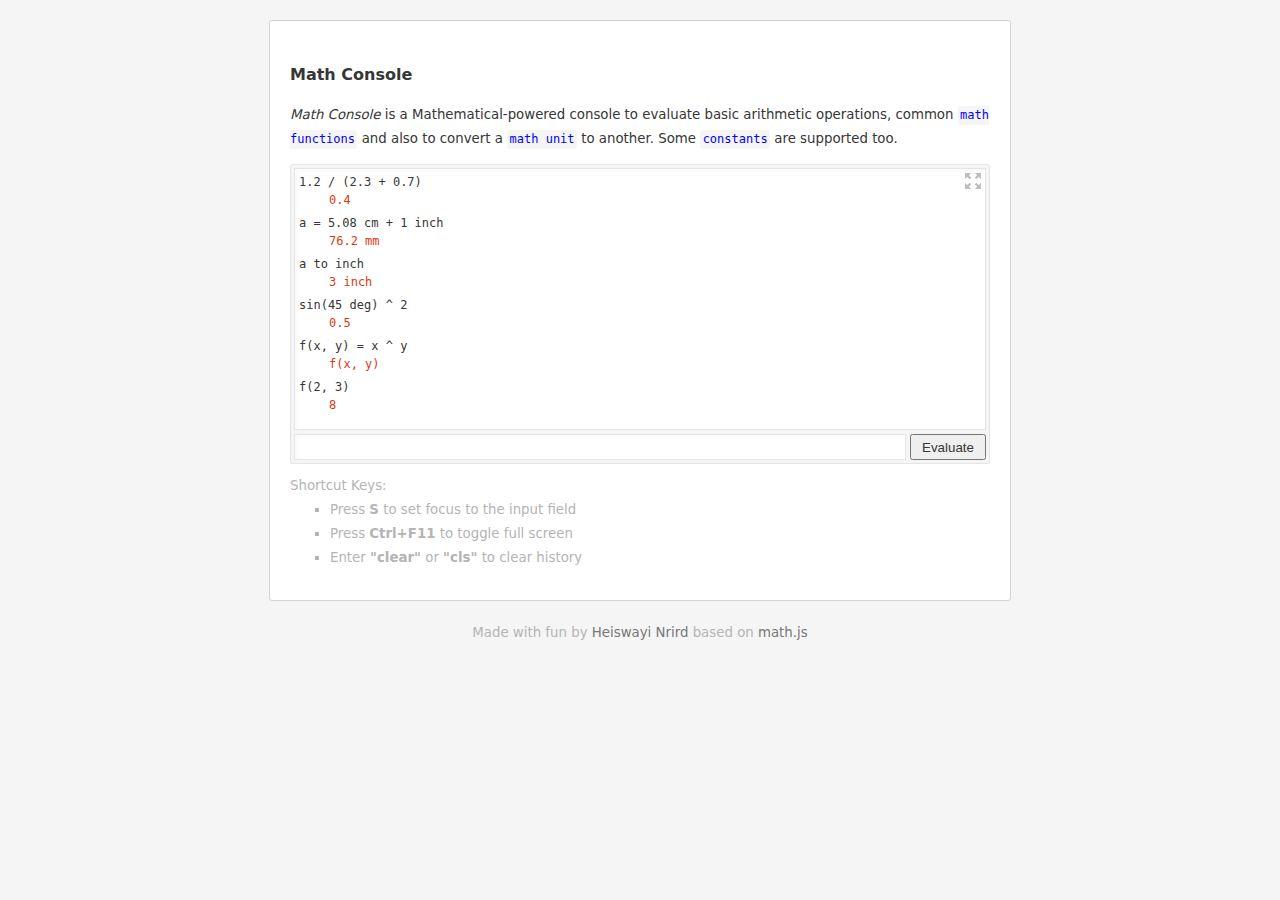
<file: index.html>
<!DOCTYPE HTML>
<html>
<head>
  <title>Math Console</title>

  <meta http-equiv="content-type" content="text/html; charset=UTF-8">
  <meta name="title" content="Math Console">

  <meta name="keywords" content="math console, console, cli, mathjs, math.js, math, js, javascript, node, library, expression, parser, numeric, number, bignumber, complex, matrix, unit, function, variable, string, value, node.js, mathematics, extensive, advanced, mathematical">
  <meta name="description" content="Math Console is a Mathematical-powered console to evaluate basic arithmetic operations, common math functions and also to convert a math unit to another.">

  <meta name="author" content="Heiswayi Nrird">
  <meta name="viewport" content="width=device-width, initial-scale=1, maximum-scale=1">

  <link href="css/style.css" rel="stylesheet" type="text/css">
  <link href="css/commandline.css" rel="stylesheet" type="text/css">

  <script src="js/es5-shim.min.js" type="text/javascript"></script>
  <script src="js/es5-sham.min.js" type="text/javascript"></script>
  <script src="js/math.js" type="text/javascript"></script>
  <script src="js/commandline.js" type="text/javascript"></script>
</head>

<body>
<div id="page">

  <div id="content">

<h1>Math Console</h1>

      <p>
        <em>Math Console</em> is a Mathematical-powered console to evaluate basic arithmetic operations, common <code><a href="functions.html">math functions</a></code> and also to convert a <code><a href="units.html">math unit</a></code> to another. Some <code><a href="constants.html">constants</a></code> are supported too.
      </p>

    <div id="commandline">Loading a console...</div>
    <script type="text/javascript">
      var editor = new CommandLineEditor({
          container: document.getElementById('commandline'),
          math: math
      });
    </script>
    <div class="tips">
      Shortcut Keys:
      <ul>
        <li>Press <b>S</b> to set focus to the input field</li>
        <li>Press <b>Ctrl+F11</b> to toggle full screen</li>
        <li>Enter <b>"clear"</b> or <b>"cls"</b> to clear history</li>
      </ul>
    </div>

  </div>

</div>

</div>

<div id="footer">
 Made with fun by <a href="http://heiswayi.github.io/about">Heiswayi Nrird</a> based on <a href="http://mathjs.org">math.js</a>
</div>

<script type="text/javascript">
  // change layout for different screen sizes
  function resize () {
    var width = document.body.clientWidth;

    var page = document.getElementById('page');
    page.className = (width < 810) ? 'small' : 'normal';
    if (width < 620) {
      page.className += ' tiny';
    }
  }
  resize();
  window.onresize = resize;
</script>

</body>
</html>
</file>
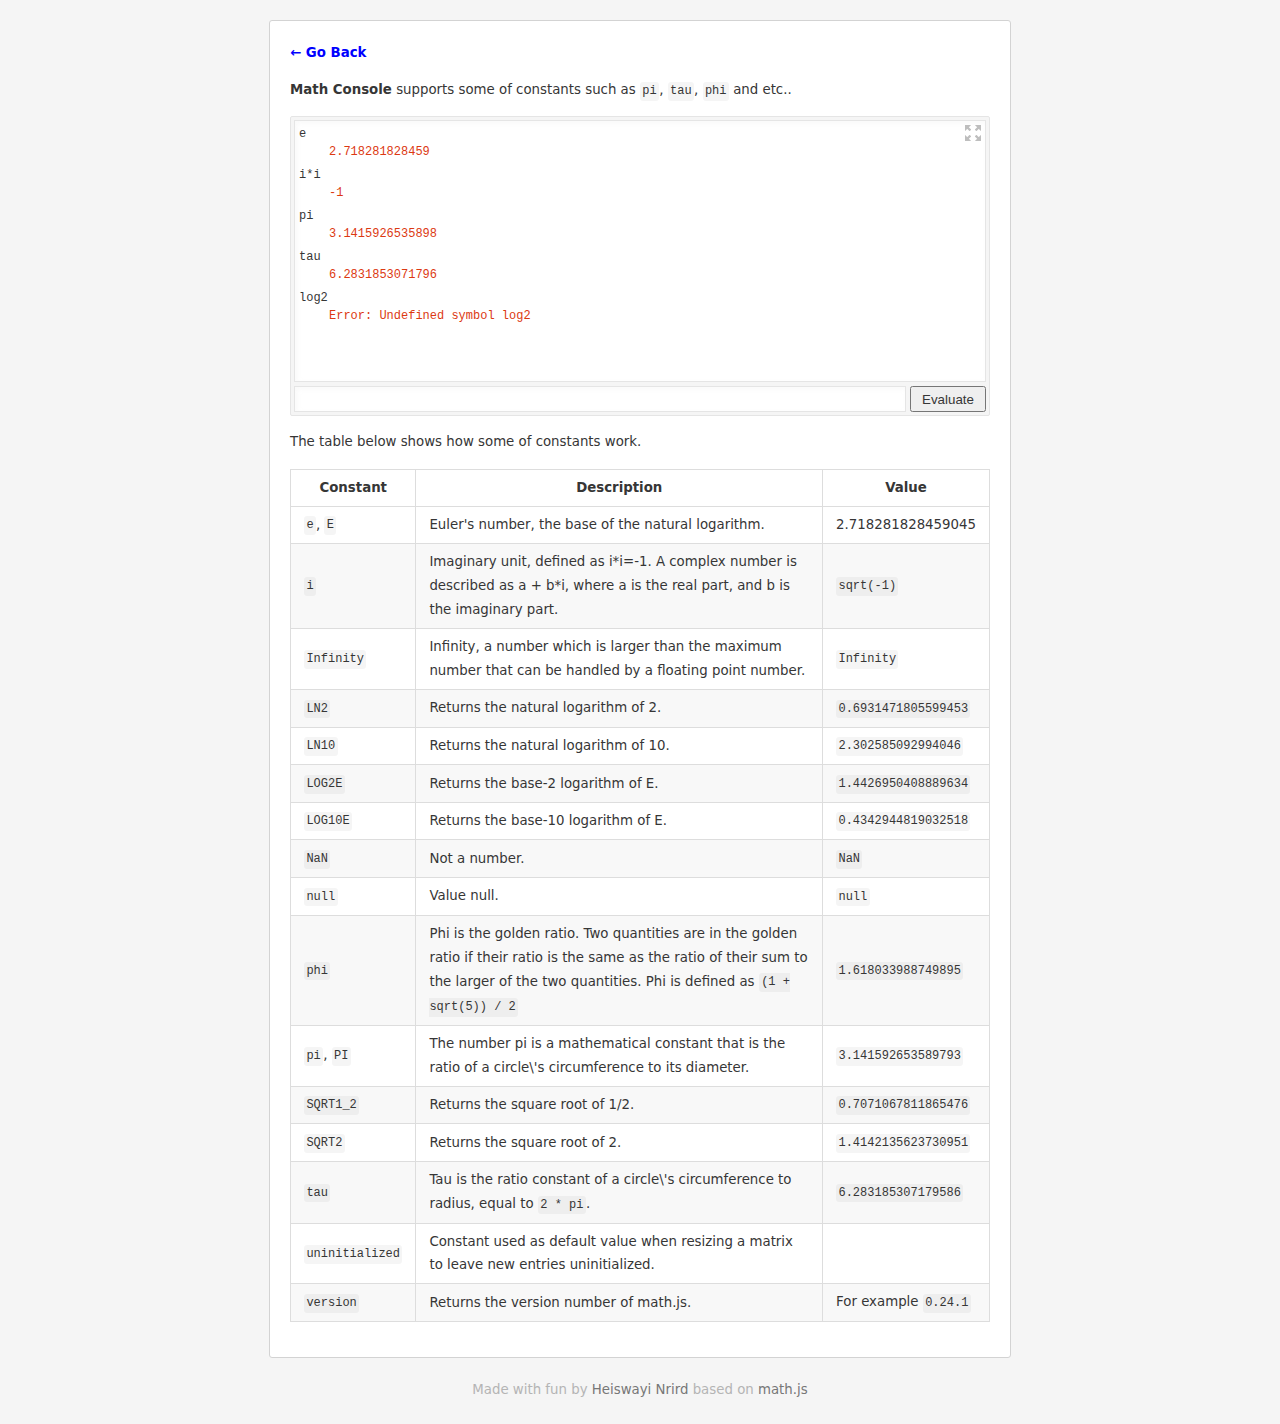
<file: constants.html>
<!DOCTYPE HTML>
<html>
<head>
  <title>Math Console</title>

  <meta http-equiv="content-type" content="text/html; charset=UTF-8">
  <meta name="title" content="Math Console">

  <meta name="keywords" content="math console, console, cli, mathjs, math.js, math, js, javascript, node, library, expression, parser, numeric, number, bignumber, complex, matrix, unit, function, variable, string, value, node.js, mathematics, extensive, advanced, mathematical">
  <meta name="description" content="Math Console is a Mathematical-powered console to evaluate basic arithmetic operations, common math functions and also to convert a math unit to another.">

  <meta name="author" content="Heiswayi Nrird">
  <meta name="viewport" content="width=device-width, initial-scale=1, maximum-scale=1">

  <link href="css/style.css" rel="stylesheet" type="text/css">
  <link href="css/commandline.css" rel="stylesheet" type="text/css">

  <script src="js/es5-shim.min.js" type="text/javascript"></script>
  <script src="js/es5-sham.min.js" type="text/javascript"></script>
  <script src="js/math.js" type="text/javascript"></script>
  <script src="js/commandline.js" type="text/javascript"></script>
</head>

<body>
<div id="page">

  <div id="content">

<a href="index.html" class="nav">&larr; Go Back</a>

<p>
        <span class="brand">Math Console</span> supports some of constants such as <code>pi</code>, <code>tau</code>, <code>phi</code> and etc..
      </p>

      <div id="commandline">Loading a console...</div>
    <script type="text/javascript">
      var editor = new CommandLineEditor({
          container: document.getElementById('commandline'),
          math: math,
          exprdata: [
            'e',
            'i*i',
            'pi',
            'tau',
            'log2'
          ]
      });
      function displayFunction(func) {
          document.getElementById('exprInput').value = 'clear';
          document.getElementById('exprInputEval').click();
          document.getElementById('exprInput').value = 'help('+func+')';
          document.getElementById('exprInputEval').click();
      }
    </script>


<p>The table below shows how some of constants work.</p>

<table><thead>
<tr>
<th>Constant</th>
<th>Description</th>
<th>Value</th>
</tr>
</thead><tbody>
<tr>
<td><code>e</code>, <code>E</code></td>
<td>Euler&#39;s number, the base of the natural logarithm.</td>
<td>2.718281828459045</td>
</tr>
<tr>
<td><code>i</code></td>
<td>Imaginary unit, defined as i*i=-1. A complex number is described as a + b*i, where a is the real part, and b is the imaginary part.</td>
<td><code>sqrt(-1)</code></td>
</tr>
<tr>
<td><code>Infinity</code></td>
<td>Infinity, a number which is larger than the maximum number that can be handled by a floating point number.</td>
<td><code>Infinity</code></td>
</tr>
<tr>
<td><code>LN2</code></td>
<td>Returns the natural logarithm of 2.</td>
<td><code>0.6931471805599453</code></td>
</tr>
<tr>
<td><code>LN10</code></td>
<td>Returns the natural logarithm of 10.</td>
<td><code>2.302585092994046</code></td>
</tr>
<tr>
<td><code>LOG2E</code></td>
<td>Returns the base-2 logarithm of E.</td>
<td><code>1.4426950408889634</code></td>
</tr>
<tr>
<td><code>LOG10E</code></td>
<td>Returns the base-10 logarithm of E.</td>
<td><code>0.4342944819032518</code></td>
</tr>
<tr>
<td><code>NaN</code></td>
<td>Not a number.</td>
<td><code>NaN</code></td>
</tr>
<tr>
<td><code>null</code></td>
<td>Value null.</td>
<td><code>null</code></td>
</tr>
<tr>
<td><code>phi</code></td>
<td>Phi is the golden ratio. Two quantities are in the golden ratio if their ratio is the same as the ratio of their sum to the larger of the two quantities. Phi is defined as <code>(1 + sqrt(5)) / 2</code></td>
<td><code>1.618033988749895</code></td>
</tr>
<tr>
<td><code>pi</code>, <code>PI</code></td>
<td>The number pi is a mathematical constant that is the ratio of a circle\&#39;s circumference to its diameter.</td>
<td><code>3.141592653589793</code></td>
</tr>
<tr>
<td><code>SQRT1_2</code></td>
<td>Returns the square root of 1/2.</td>
<td><code>0.7071067811865476</code></td>
</tr>
<tr>
<td><code>SQRT2</code></td>
<td>Returns the square root of 2.</td>
<td><code>1.4142135623730951</code></td>
</tr>
<tr>
<td><code>tau</code></td>
<td>Tau is the ratio constant of a circle\&#39;s circumference to radius, equal to <code>2 * pi</code>.</td>
<td><code>6.283185307179586</code></td>
</tr>
<tr>
<td><code>uninitialized</code></td>
<td>Constant used as default value when resizing a matrix to leave new entries uninitialized.</td>
<td></td>
</tr>
<tr>
<td><code>version</code></td>
<td>Returns the version number of math.js.</td>
<td>For example <code>0.24.1</code></td>
</tr>
</tbody></table>

  </div>

</div>

</div>

<div id="footer">
 Made with fun by <a href="http://heiswayi.github.io/about">Heiswayi Nrird</a> based on <a href="http://mathjs.org">math.js</a>
</div>

<script type="text/javascript">
  // change layout for different screen sizes
  function resize () {
    var width = document.body.clientWidth;

    var page = document.getElementById('page');
    page.className = (width < 810) ? 'small' : 'normal';
    if (width < 620) {
      page.className += ' tiny';
    }
  }
  resize();
  window.onresize = resize;
</script>

</body>
</html>
</file>
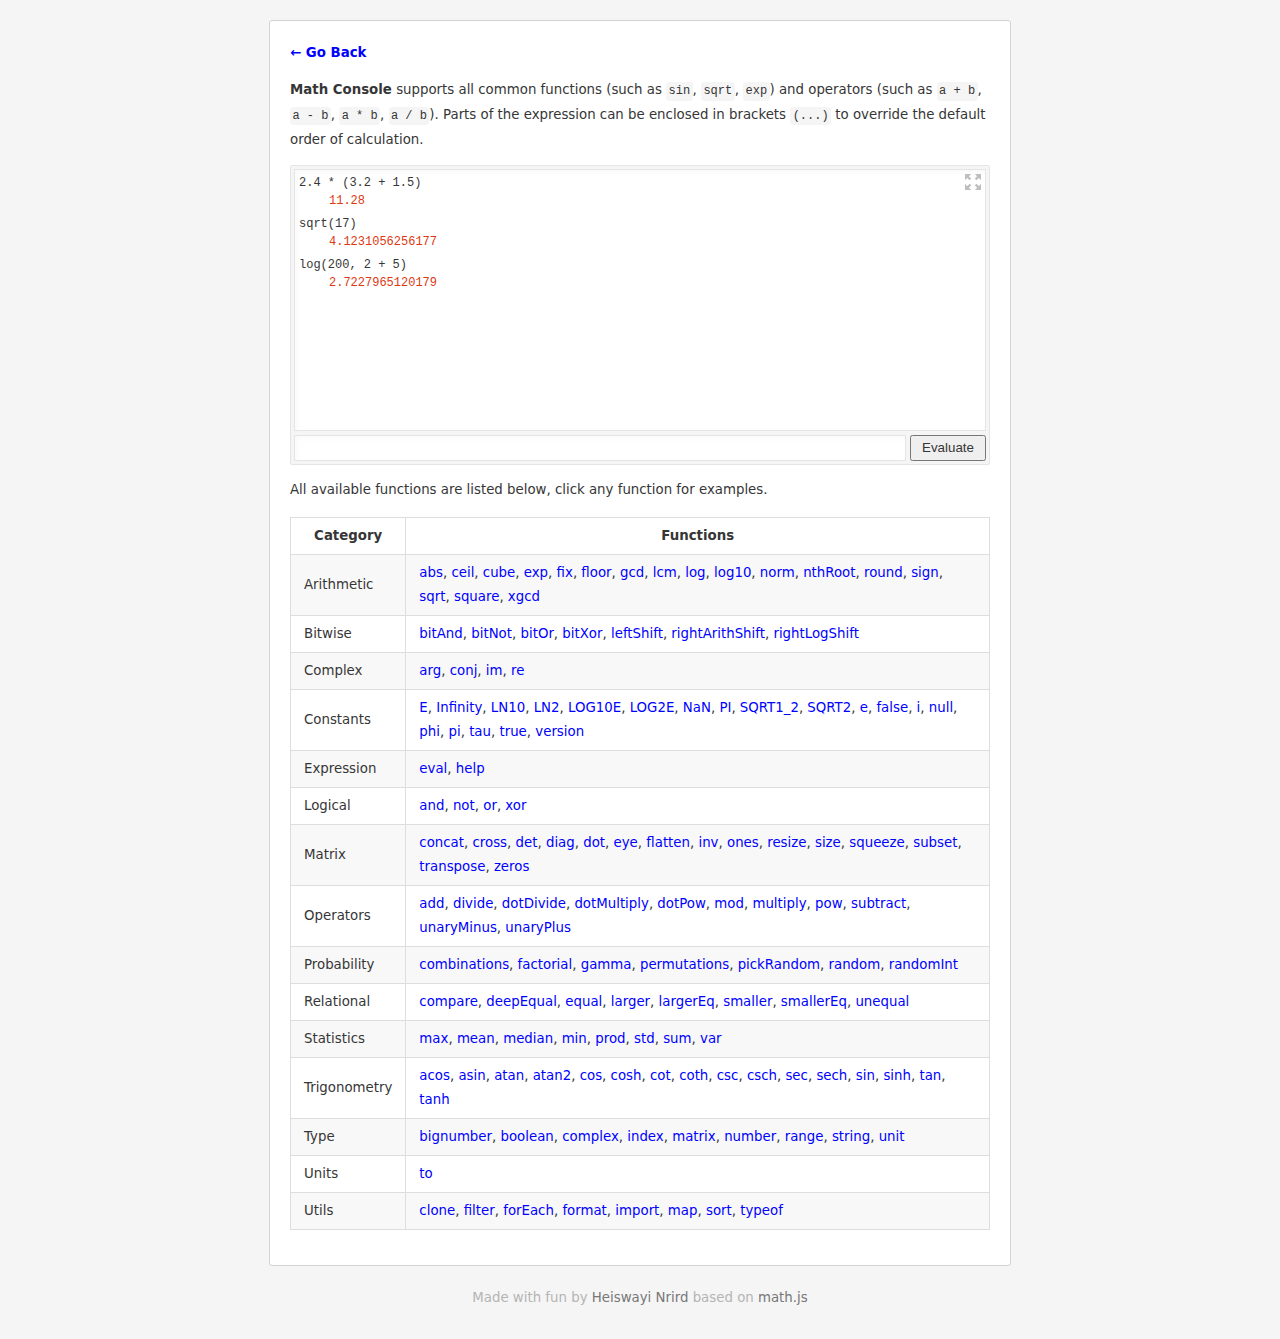
<file: functions.html>
<!DOCTYPE HTML>
<html>
<head>
  <title>Math Console</title>

  <meta http-equiv="content-type" content="text/html; charset=UTF-8">
  <meta name="title" content="Math Console">

  <meta name="keywords" content="math console, console, cli, mathjs, math.js, math, js, javascript, node, library, expression, parser, numeric, number, bignumber, complex, matrix, unit, function, variable, string, value, node.js, mathematics, extensive, advanced, mathematical">
  <meta name="description" content="Math Console is a Mathematical-powered console to evaluate basic arithmetic operations, common math functions and also to convert a math unit to another.">

  <meta name="author" content="Heiswayi Nrird">
  <meta name="viewport" content="width=device-width, initial-scale=1, maximum-scale=1">

  <link href="css/style.css" rel="stylesheet" type="text/css">
  <link href="css/commandline.css" rel="stylesheet" type="text/css">

  <script src="js/es5-shim.min.js" type="text/javascript"></script>
  <script src="js/es5-sham.min.js" type="text/javascript"></script>
  <script src="js/math.js" type="text/javascript"></script>
  <script src="js/commandline.js" type="text/javascript"></script>
</head>

<body>
<div id="page">

  <div id="content">

<a href="index.html" class="nav">&larr; Go Back</a>

<p>
        <span class="brand">Math Console</span> supports all common functions
        (such as <code>sin</code>, <code>sqrt</code>, <code>exp</code>)
        and operators (such as <code>a + b</code>, <code>a - b</code>,
        <code>a * b</code>, <code>a / b</code>).
        Parts of the expression can be enclosed in brackets
        <code>(...)</code> to override the default order of calculation.
      </p>

      <div id="commandline">Loading a console...</div>
    <script type="text/javascript">
      var editor = new CommandLineEditor({
          container: document.getElementById('commandline'),
          math: math,
          exprdata: [
            '2.4 * (3.2 + 1.5)',
            'sqrt(17)',
            'log(200, 2 + 5)'
          ]
      });
      function displayFunction(func) {
          document.getElementById('exprInput').value = 'clear';
          document.getElementById('exprInputEval').click();
          document.getElementById('exprInput').value = 'help('+func+')';
          document.getElementById('exprInputEval').click();
      }
    </script>

      <p>
        All available functions are listed below, click any function for examples.
      </p>
      <div id="functions"><table class="help"><tbody><tr><th class="help">Category</th><th class="help">Functions</th></tr><tr><td class="help">Arithmetic</td><td class="help"><a href="javascript: displayFunction('abs')">abs</a>, <a href="javascript: displayFunction('ceil')">ceil</a>, <a href="javascript: displayFunction('cube')">cube</a>, <a href="javascript: displayFunction('exp')">exp</a>, <a href="javascript: displayFunction('fix')">fix</a>, <a href="javascript: displayFunction('floor')">floor</a>, <a href="javascript: displayFunction('gcd')">gcd</a>, <a href="javascript: displayFunction('lcm')">lcm</a>, <a href="javascript: displayFunction('log')">log</a>, <a href="javascript: displayFunction('log10')">log10</a>, <a href="javascript: displayFunction('norm')">norm</a>, <a href="javascript: displayFunction('nthRoot')">nthRoot</a>, <a href="javascript: displayFunction('round')">round</a>, <a href="javascript: displayFunction('sign')">sign</a>, <a href="javascript: displayFunction('sqrt')">sqrt</a>, <a href="javascript: displayFunction('square')">square</a>, <a href="javascript: displayFunction('xgcd')">xgcd</a></td></tr><tr><td class="help">Bitwise</td><td class="help"><a href="javascript: displayFunction('bitAnd')">bitAnd</a>, <a href="javascript: displayFunction('bitNot')">bitNot</a>, <a href="javascript: displayFunction('bitOr')">bitOr</a>, <a href="javascript: displayFunction('bitXor')">bitXor</a>, <a href="javascript: displayFunction('leftShift')">leftShift</a>, <a href="javascript: displayFunction('rightArithShift')">rightArithShift</a>, <a href="javascript: displayFunction('rightLogShift')">rightLogShift</a></td></tr><tr><td class="help">Complex</td><td class="help"><a href="javascript: displayFunction('arg')">arg</a>, <a href="javascript: displayFunction('conj')">conj</a>, <a href="javascript: displayFunction('im')">im</a>, <a href="javascript: displayFunction('re')">re</a></td></tr><tr><td class="help">Constants</td><td class="help"><a href="javascript: displayFunction('E')">E</a>, <a href="javascript: displayFunction('Infinity')">Infinity</a>, <a href="javascript: displayFunction('LN10')">LN10</a>, <a href="javascript: displayFunction('LN2')">LN2</a>, <a href="javascript: displayFunction('LOG10E')">LOG10E</a>, <a href="javascript: displayFunction('LOG2E')">LOG2E</a>, <a href="javascript: displayFunction('NaN')">NaN</a>, <a href="javascript: displayFunction('PI')">PI</a>, <a href="javascript: displayFunction('SQRT1_2')">SQRT1_2</a>, <a href="javascript: displayFunction('SQRT2')">SQRT2</a>, <a href="javascript: displayFunction('e')">e</a>, <a href="javascript: displayFunction('false')">false</a>, <a href="javascript: displayFunction('i')">i</a>, <a href="javascript: displayFunction('null')">null</a>, <a href="javascript: displayFunction('phi')">phi</a>, <a href="javascript: displayFunction('pi')">pi</a>, <a href="javascript: displayFunction('tau')">tau</a>, <a href="javascript: displayFunction('true')">true</a>, <a href="javascript: displayFunction('version')">version</a></td></tr><tr><td class="help">Expression</td><td class="help"><a href="javascript: displayFunction('eval')">eval</a>, <a href="javascript: displayFunction('help')">help</a></td></tr><tr><td class="help">Logical</td><td class="help"><a href="javascript: displayFunction('and')">and</a>, <a href="javascript: displayFunction('not')">not</a>, <a href="javascript: displayFunction('or')">or</a>, <a href="javascript: displayFunction('xor')">xor</a></td></tr><tr><td class="help">Matrix</td><td class="help"><a href="javascript: displayFunction('concat')">concat</a>, <a href="javascript: displayFunction('cross')">cross</a>, <a href="javascript: displayFunction('det')">det</a>, <a href="javascript: displayFunction('diag')">diag</a>, <a href="javascript: displayFunction('dot')">dot</a>, <a href="javascript: displayFunction('eye')">eye</a>, <a href="javascript: displayFunction('flatten')">flatten</a>, <a href="javascript: displayFunction('inv')">inv</a>, <a href="javascript: displayFunction('ones')">ones</a>, <a href="javascript: displayFunction('resize')">resize</a>, <a href="javascript: displayFunction('size')">size</a>, <a href="javascript: displayFunction('squeeze')">squeeze</a>, <a href="javascript: displayFunction('subset')">subset</a>, <a href="javascript: displayFunction('transpose')">transpose</a>, <a href="javascript: displayFunction('zeros')">zeros</a></td></tr><tr><td class="help">Operators</td><td class="help"><a href="javascript: displayFunction('add')">add</a>, <a href="javascript: displayFunction('divide')">divide</a>, <a href="javascript: displayFunction('dotDivide')">dotDivide</a>, <a href="javascript: displayFunction('dotMultiply')">dotMultiply</a>, <a href="javascript: displayFunction('dotPow')">dotPow</a>, <a href="javascript: displayFunction('mod')">mod</a>, <a href="javascript: displayFunction('multiply')">multiply</a>, <a href="javascript: displayFunction('pow')">pow</a>, <a href="javascript: displayFunction('subtract')">subtract</a>, <a href="javascript: displayFunction('unaryMinus')">unaryMinus</a>, <a href="javascript: displayFunction('unaryPlus')">unaryPlus</a></td></tr><tr><td class="help">Probability</td><td class="help"><a href="javascript: displayFunction('combinations')">combinations</a>, <a href="javascript: displayFunction('factorial')">factorial</a>, <a href="javascript: displayFunction('gamma')">gamma</a>, <a href="javascript: displayFunction('permutations')">permutations</a>, <a href="javascript: displayFunction('pickRandom')">pickRandom</a>, <a href="javascript: displayFunction('random')">random</a>, <a href="javascript: displayFunction('randomInt')">randomInt</a></td></tr><tr><td class="help">Relational</td><td class="help"><a href="javascript: displayFunction('compare')">compare</a>, <a href="javascript: displayFunction('deepEqual')">deepEqual</a>, <a href="javascript: displayFunction('equal')">equal</a>, <a href="javascript: displayFunction('larger')">larger</a>, <a href="javascript: displayFunction('largerEq')">largerEq</a>, <a href="javascript: displayFunction('smaller')">smaller</a>, <a href="javascript: displayFunction('smallerEq')">smallerEq</a>, <a href="javascript: displayFunction('unequal')">unequal</a></td></tr><tr><td class="help">Statistics</td><td class="help"><a href="javascript: displayFunction('max')">max</a>, <a href="javascript: displayFunction('mean')">mean</a>, <a href="javascript: displayFunction('median')">median</a>, <a href="javascript: displayFunction('min')">min</a>, <a href="javascript: displayFunction('prod')">prod</a>, <a href="javascript: displayFunction('std')">std</a>, <a href="javascript: displayFunction('sum')">sum</a>, <a href="javascript: displayFunction('var')">var</a></td></tr><tr><td class="help">Trigonometry</td><td class="help"><a href="javascript: displayFunction('acos')">acos</a>, <a href="javascript: displayFunction('asin')">asin</a>, <a href="javascript: displayFunction('atan')">atan</a>, <a href="javascript: displayFunction('atan2')">atan2</a>, <a href="javascript: displayFunction('cos')">cos</a>, <a href="javascript: displayFunction('cosh')">cosh</a>, <a href="javascript: displayFunction('cot')">cot</a>, <a href="javascript: displayFunction('coth')">coth</a>, <a href="javascript: displayFunction('csc')">csc</a>, <a href="javascript: displayFunction('csch')">csch</a>, <a href="javascript: displayFunction('sec')">sec</a>, <a href="javascript: displayFunction('sech')">sech</a>, <a href="javascript: displayFunction('sin')">sin</a>, <a href="javascript: displayFunction('sinh')">sinh</a>, <a href="javascript: displayFunction('tan')">tan</a>, <a href="javascript: displayFunction('tanh')">tanh</a></td></tr><tr><td class="help">Type</td><td class="help"><a href="javascript: displayFunction('bignumber')">bignumber</a>, <a href="javascript: displayFunction('boolean')">boolean</a>, <a href="javascript: displayFunction('complex')">complex</a>, <a href="javascript: displayFunction('index')">index</a>, <a href="javascript: displayFunction('matrix')">matrix</a>, <a href="javascript: displayFunction('number')">number</a>, <a href="javascript: displayFunction('range')">range</a>, <a href="javascript: displayFunction('string')">string</a>, <a href="javascript: displayFunction('unit')">unit</a></td></tr><tr><td class="help">Units</td><td class="help"><a href="javascript: displayFunction('to')">to</a></td></tr><tr><td class="help">Utils</td><td class="help"><a href="javascript: displayFunction('clone')">clone</a>, <a href="javascript: displayFunction('filter')">filter</a>, <a href="javascript: displayFunction('forEach')">forEach</a>, <a href="javascript: displayFunction('format')">format</a>, <a href="javascript: displayFunction('import')">import</a>, <a href="javascript: displayFunction('map')">map</a>, <a href="javascript: displayFunction('sort')">sort</a>, <a href="javascript: displayFunction('typeof')">typeof</a></td></tr></tbody></table></div>
    </div>

</div>

</div>

</div>

<div id="footer">
 Made with fun by <a href="http://heiswayi.github.io/about">Heiswayi Nrird</a> based on <a href="http://mathjs.org">math.js</a>
</div>

<script type="text/javascript">
  // change layout for different screen sizes
  function resize () {
    var width = document.body.clientWidth;

    var page = document.getElementById('page');
    page.className = (width < 810) ? 'small' : 'normal';
    if (width < 620) {
      page.className += ' tiny';
    }
  }
  resize();
  window.onresize = resize;
</script>

</body>
</html>
</file>
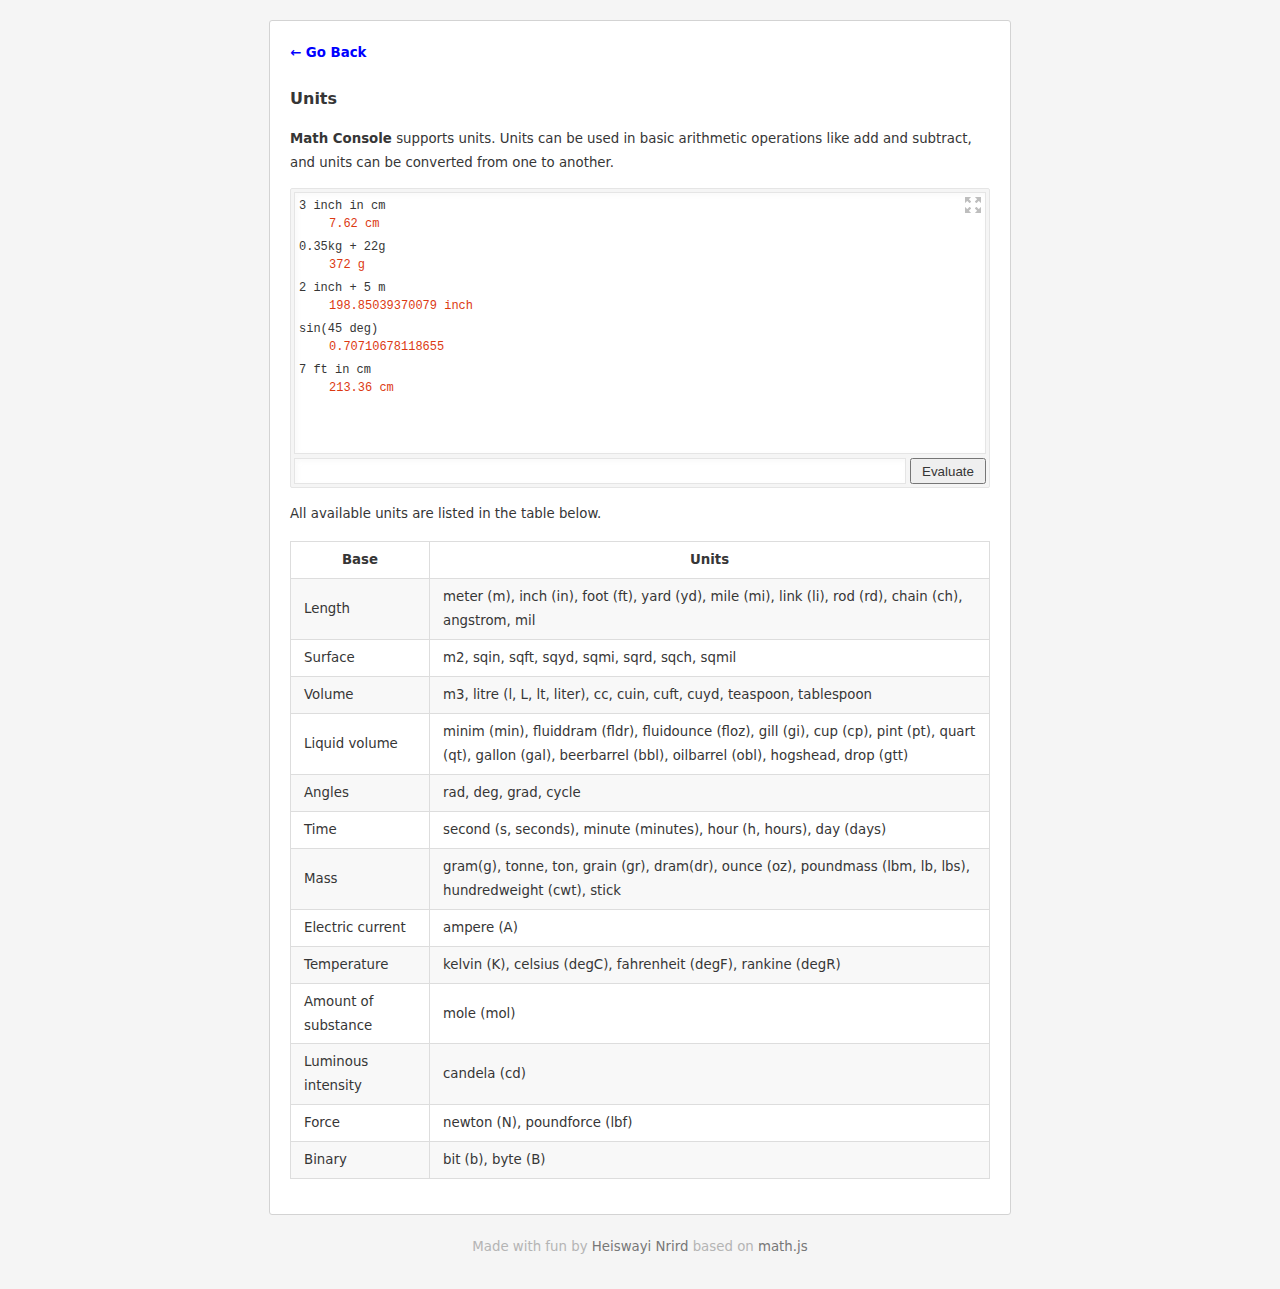
<file: units.html>
<!DOCTYPE HTML>
<html>
<head>
  <title>Math Console</title>

  <meta http-equiv="content-type" content="text/html; charset=UTF-8">
  <meta name="title" content="Math Console">

  <meta name="keywords" content="math console, console, cli, mathjs, math.js, math, js, javascript, node, library, expression, parser, numeric, number, bignumber, complex, matrix, unit, function, variable, string, value, node.js, mathematics, extensive, advanced, mathematical">
  <meta name="description" content="Math Console is a Mathematical-powered console to evaluate basic arithmetic operations, common math functions and also to convert a math unit to another.">

  <meta name="author" content="Heiswayi Nrird">
  <meta name="viewport" content="width=device-width, initial-scale=1, maximum-scale=1">

  <link href="css/style.css" rel="stylesheet" type="text/css">
  <link href="css/commandline.css" rel="stylesheet" type="text/css">

  <script src="js/es5-shim.min.js" type="text/javascript"></script>
  <script src="js/es5-sham.min.js" type="text/javascript"></script>
  <script src="js/math.js" type="text/javascript"></script>
  <script src="js/commandline.js" type="text/javascript"></script>
</head>

<body>
<div id="page">

  <div id="content">

<a href="index.html" class="nav">&larr; Go Back</a>

 <h1>Units</h1>
    <p>
      <span class="brand">Math Console</span> supports units. Units can be used in basic arithmetic
      operations like add and subtract, and units can be converted from
      one to another.
    </p>

    <div id="commandline">Loading a console...</div>
    <script type="text/javascript">
      var editor = new CommandLineEditor({
          container: document.getElementById('commandline'),
          math: math,
          exprdata: [
            '3 inch in cm',
            '0.35kg + 22g',
            '2 inch + 5 m',
            'sin(45 deg)',
            '7 ft in cm'
          ]
      });
    </script>

    <p>
      All available units are listed in the table below.
    </p>

    <table class="help">
      <tr>
        <th class="help">Base</th>
        <th class="help">Units</th>
      </tr>
      <tr>
        <td class="help">Length</td>
        <td class="help">meter (m), inch (in), foot (ft), yard (yd), mile (mi),
          link (li), rod (rd), chain (ch), angstrom, mil</td>
      </tr>
      <tr>
        <td class="help">Surface</td>
        <td class="help">m2, sqin, sqft, sqyd, sqmi, sqrd, sqch, sqmil</td>
      </tr>
      <tr>
        <td class="help">Volume</td>
        <td class="help">m3, litre (l, L, lt, liter), cc, cuin, cuft, cuyd, teaspoon, tablespoon</td>
      </tr>
      <tr>
        <td class="help">Liquid volume</td>
        <td class="help">minim (min), fluiddram (fldr), fluidounce (floz),
          gill (gi), cup (cp), pint (pt), quart (qt), gallon (gal), beerbarrel (bbl),
          oilbarrel (obl), hogshead, drop (gtt)</td>
      </tr>
      <tr>
        <td class="help">Angles</td>
        <td class="help">rad, deg, grad, cycle</td>
      </tr>
      <tr>
        <td class="help">Time</td>
        <td class="help">second (s, seconds),  minute (minutes), hour (h, hours), day (days)</td>
      </tr>
      <tr>
        <td class="help">Mass</td>
        <td class="help">gram(g), tonne, ton, grain (gr), dram(dr), ounce (oz),
          poundmass (lbm, lb, lbs), hundredweight (cwt), stick</td>
      </tr>
      <tr>
        <td class="help">Electric current</td>
        <td class="help">ampere (A)</td>
      </tr>
      <tr>
        <td class="help">Temperature</td>
        <td class="help">kelvin (K), celsius (degC), fahrenheit (degF), rankine (degR)</td>
      </tr>
      <tr>
        <td class="help">Amount of substance</td>
        <td class="help">mole (mol)</td>
      </tr>
      <tr>
        <td class="help">Luminous intensity</td>
        <td class="help">candela (cd)</td>
      </tr>
      <tr>
        <td class="help">Force</td>
        <td class="help">newton (N), poundforce (lbf)</td>
      </tr>
      <tr>
        <td class="help">Binary</td>
        <td class="help">bit (b), byte (B)</td>
      </tr>
    </table>
  </div>

  </div>

</div>

</div>

<div id="footer">
 Made with fun by <a href="http://heiswayi.github.io/about">Heiswayi Nrird</a> based on <a href="http://mathjs.org">math.js</a>
</div>

<script type="text/javascript">
  // change layout for different screen sizes
  function resize () {
    var width = document.body.clientWidth;

    var page = document.getElementById('page');
    page.className = (width < 810) ? 'small' : 'normal';
    if (width < 620) {
      page.className += ' tiny';
    }
  }
  resize();
  window.onresize = resize;
</script>

</body>
</html>
</file>
<file: css/style.css>
body {
  background: #f5f5f5;
  padding: 0;
  margin: 0;
  font-family: "DejaVu Sans", Verdana, Arial, sans-serif;
  font-weight: normal;
  font-size: 10pt;
  line-height: 1.8;
  color: #363636;
}

#page {
  position: relative;
  max-width: 700px;
  min-height: 500px;
  margin: 20px auto;
  background-color: white;
  padding: 20px;
  border: 1px solid lightgray;
  border-radius: 3px;
  overflow: hidden;
}

.small {
  padding: 10px !important;
  margin-left: 10px !important;
  margin-right: 10px !important;
  display: block;
}

#footer {
  color: #b4b4b4;
  text-align: center;
  margin: 5px auto 30px auto;
}

#content table {
  border-collapse: collapse;
  margin: 15px 0;
}

#content table th,
#content table td {
  border: 1px solid #ddd;
  padding: 6px 13px;
}

#content table tr:nth-child(2n) {
  background-color: #f8f8f8;
}

pre {
  overflow: auto;
}

code {
  padding: 0.2em;
  margin: 0;
  font-size: 90%;
  background-color: rgba(0,0,0,0.04);
  border-radius: 3px;
}

pre code {
  margin: inherit;
  border: none;
  font-size: 100%;
  background-color: transparent;
  border-radius: inherit;
  padding: inherit;
}

#commandline {
  width: 100%;
  height: 300px;
}

.tips {
  color: #b4b4b4;
  margin: 10px 0;
}
.tips ul {
  margin: 0;
}

h1, h2 {
  font-size: 120%;
  margin-top: 20px;
}

h3, h4 {
  font-size: 100%;
}

h1,
h2,
h3,
h4,
h5,
h6 {
  position: relative;
  padding-left: 30px;
  margin-left: -30px;
}

h1 a,
h2 a,
h3 a,
h4 a,
h5 a,
h6 a {
  position: absolute;
  width: 30px;
  left: 0;
  top: 0;
  display: inline-block;
  text-align: center;
  visibility: hidden;
  text-decoration: none;
}

.small h1 a,
.small h2 a,
.small h3 a,
.small h4 a,
.small h5 a,
.small h6 a {
  position: relative;
}

h1:hover a,
h2:hover a,
h3:hover a,
h4:hover a,
h5:hover a,
h6:hover a {
  visibility: visible;
}

h1 a:hover,
h2 a:hover,
h3 a:hover,
h4 a:hover,
h5 a:hover,
h6 a:hover {
  text-decoration: underline;
}

#content ul {
  list-style-type: square;
}

#content img {
  border: none;
}

#content a {
  color: blue;
  text-decoration: none;
}

#content a:hover {
  color: #f43f14;
}

#footer a {
  color: #777;
  text-decoration: none;
}

#footer a:hover {
  color: #111;
}

.brand {
  font-weight: bold;
}

.nav {
  font-weight: bold;
}
</file>
<file: css/commandline.css>
.cle .input,
.cle .results .expr,
.cle .results .res {
  font-family: monospace;
  font-size: 12px;
  color: #363636;
}

.cle {
  position: relative;
  width: 100%;
  height: 100%;
  margin: 0;
  padding: 3px;

  border: 1px solid #e5e5e5;
  background-color: #f5f5f5;
  border-radius: 2px;

  box-sizing: border-box;
  -moz-box-sizing: border-box;
  -webkit-box-sizing: border-box;
}

.cle.fullscreen {
  position: fixed;
  left: 0;
  top: 0;
  height: 100%;
  z-index: 999;
}

.cle .top-panel {
  width: 100%;
  height: 100%;
  -moz-box-sizing: border-box;
  -webkit-box-sizing: border-box;
  box-sizing: border-box;
  margin: 0 0 -30px 0;
  padding: 0 0 30px 0;
}

.cle .bottom-panel {
  position: relative;
  -moz-box-sizing: border-box;
  -webkit-box-sizing: border-box;
  box-sizing: border-box;
  width: 100%;
  height: 30px;
}

.cle button.fullscreen {
  position: absolute;
  top: 5px;
  right: 5px;
  width: 16px;
  height: 16px;
  z-index: 1;

  border: none;
  cursor: pointer;
  background: url('img/fullscreen.png');
}

.cle button.fullscreen:hover {
  opacity: 0.5;
  filter: alpha(opacity=50); /* For IE8 and earlier */
}

.cle.fullscreen button.fullscreen {
  background: url('img/fullscreen_exit.png');
}

.cle .results {
  width: 100%;
  height: 100%;
  position: relative;
  overflow: auto;
  -moz-box-sizing: border-box;
  -webkit-box-sizing: border-box;
  box-sizing: border-box;
  padding: 4px;

  border: 1px solid #e5e5e5;
  background-color: white;
  box-shadow: inset 2px 2px 5px rgba(192, 192, 192, 0.1);
  line-height: 1.5;
}

.cle .results .expr {
  padding: 0;
  margin: 0;
}

.cle .results .res {
  padding: 0;
  margin: 0 0 5px 30px;
  color: #dc3912;
}

.cle .results .expr,
.cle .results .res {
  background: none;
  border: none;

  /* http://css-tricks.com/snippets/css/make-pre-text-wrap/ */
  white-space: pre-wrap;       /* css-3 */
  white-space: -moz-pre-wrap;  /* Mozilla, since 1999 */
  white-space: -pre-wrap;      /* Opera 4-6 */
  white-space: -o-pre-wrap;    /* Opera 7 */
  word-wrap: break-word;       /* Internet Explorer 5.5+ */
}

.cle .input-left {
  width: 100%;
  height: 100%;
  margin: 0 -80px 0 0;
  padding: 0 80px 4px 0;
  float: left;
  -moz-box-sizing: border-box;
  -webkit-box-sizing: border-box;
  box-sizing: border-box;
}

.cle .input-right {
  width: 80px;
  height: 100%;
  margin: 0;
  padding: 0 0 4px 4px;
  float: right;
  -moz-box-sizing: border-box;
  -webkit-box-sizing: border-box;
  box-sizing: border-box;
}

.cle .input {
  width: 100%;
  height: 100%;
  margin: 4px 0 0 0;
  padding: 2px 4px;
  -moz-box-sizing: border-box;
  -webkit-box-sizing: border-box;
  box-sizing: border-box;

  border: 1px solid #e5e5e5;
  background-color: white;
  box-shadow: inset 2px 2px 5px rgba(192, 192, 192, 0.1);
}

.cle button.eval {
  color: #363636;
  width: 100%;
  height: 100%;
  margin: 4px 0;
  padding: 0;
}
</file>
